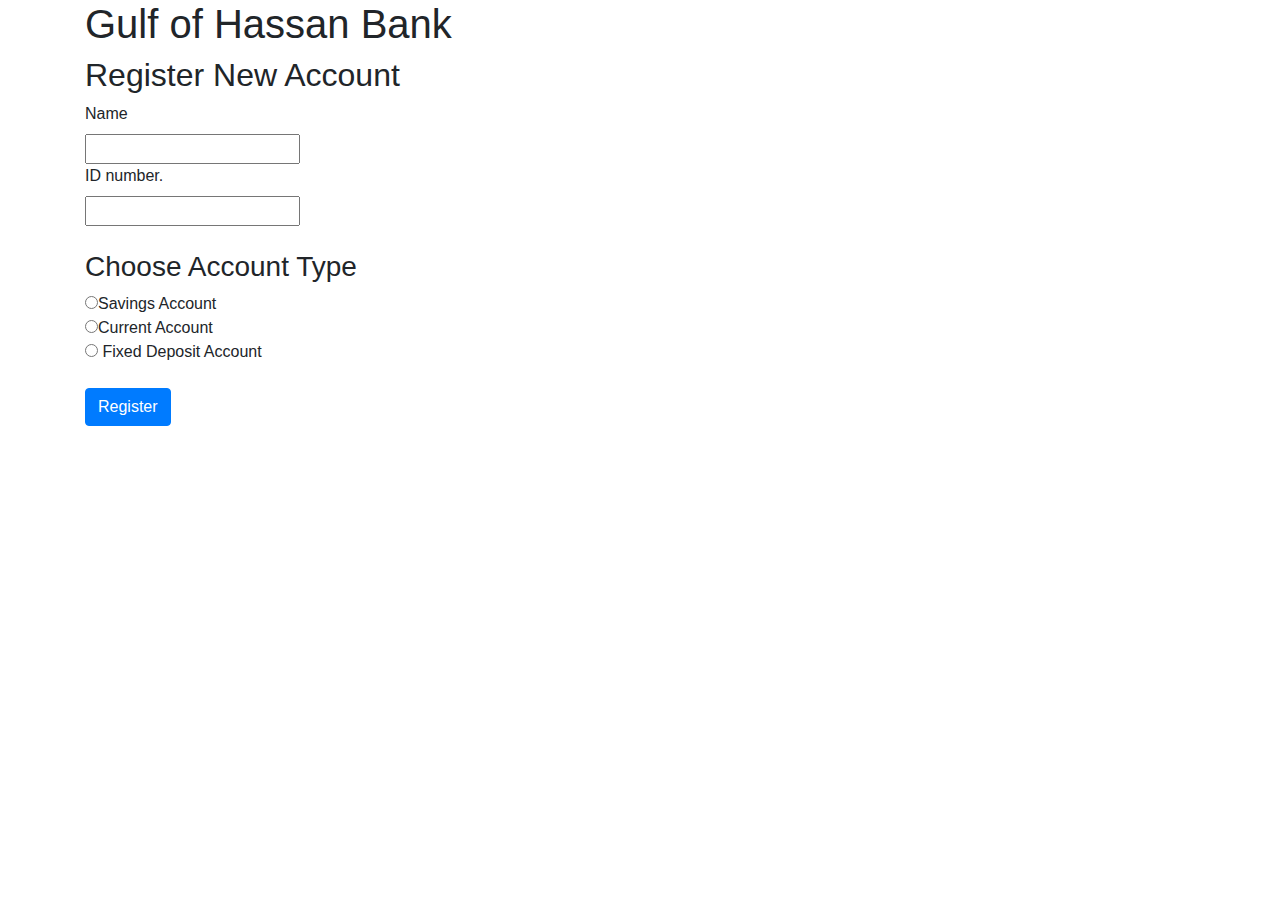
<file: index.html>
<!DOCTYPE html>
<html lang="en" dir="ltr">
  <head>
    <meta charset="utf-8">
    <title>Bank account</title>
    <link rel="stylesheet" href="css/bootstrap.css">
    <link rel="stylesheet" href="css/styles.css">
    <script
  src="https://code.jquery.com/jquery-3.3.1.min.js"
  integrity="sha256-FgpCb/KJQlLNfOu91ta32o/NMZxltwRo8QtmkMRdAu8="
  crossorigin="anonymous"></script>
    <script src="js/scripts.js" charset="utf-8"></script>
  </head>
  <body>
    <div class="container">
     <h1>Gulf of Hassan Bank</h1>
     <div class="row">
      <div class="col-md-6">
        <form id="register">
          <h2>Register New Account</h2>
          <label for="name">Name</label><br>
          <input type="text" class="name" required=""  oninvalid="this.setCustomValidity('Please Enter Name')"
 oninput="setCustomValidity('')"></input><br>
          <label for="id no">ID number.</label><br>
          <input type="number" class="id" required=""  oninvalid="this.setCustomValidity('Please Enter ID number')"
 oninput="setCustomValidity('')"><br><br>
          <h3>Choose Account Type</h3>
          <input type="radio" name="account" value="sa" required=""  oninvalid="this.setCustomValidity('Please Select Account Type')"
 oninput="setCustomValidity('')">Savings Account<br>
          <input type="radio" name="account" value="ca">Current Account<br>
          <input type="radio" name="account" value="fda"> Fixed Deposit Account<br><br>
          <button type="submit" class="btn btn-primary">Register</button>
        </form>
      </div>

     </div>

    </div>
    <div id="welcome">
      <p>congratulations <span class="user-name"></span> ! you've succesfully opened an account with us! Click next to proceed </p>
      <a href="bank.html"class="button">Next</a>
    </div>
  </body>
</html>
</file>
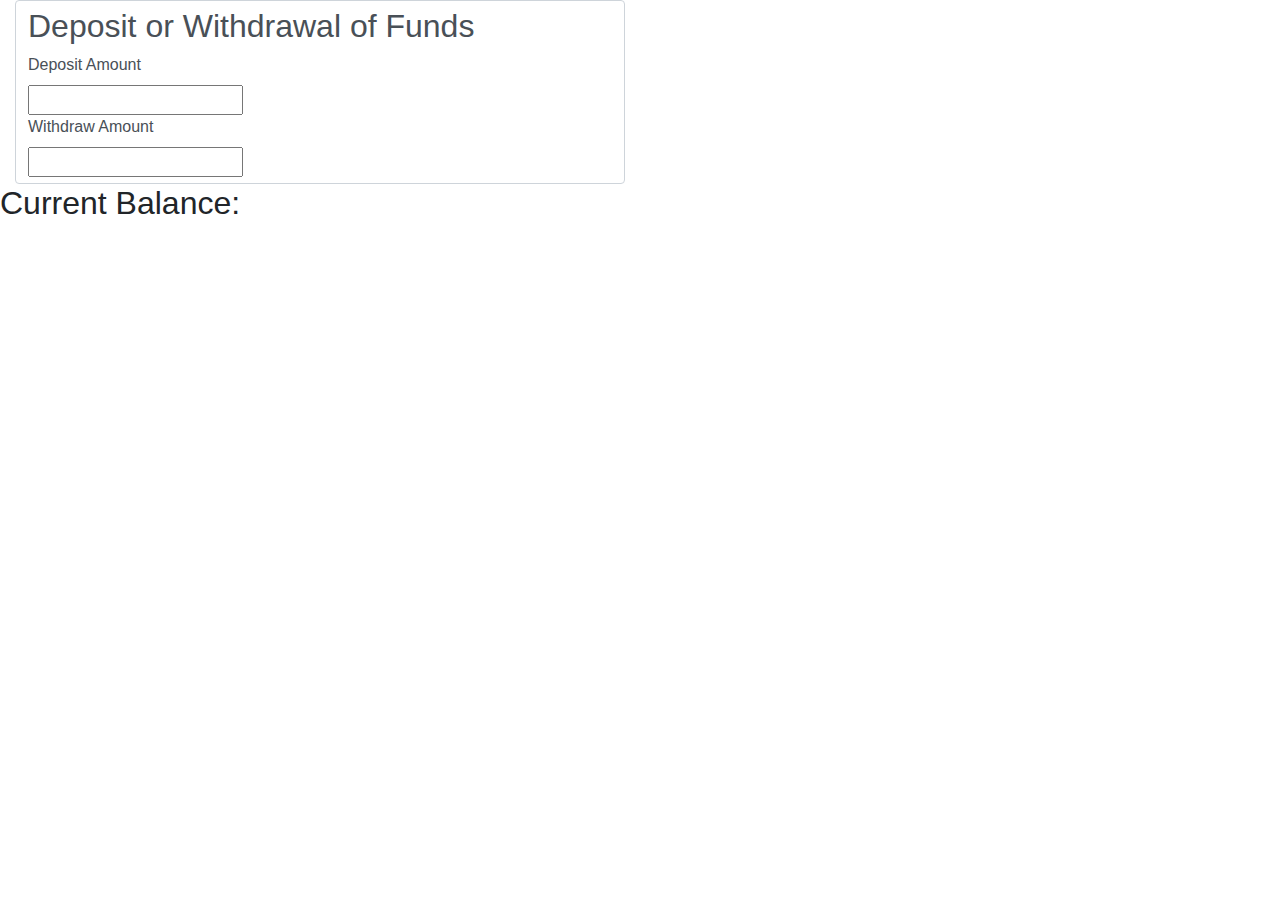
<file: bank.html>
<!DOCTYPE html>
<html lang="en" dir="ltr">
  <head>
    <meta charset="utf-8">
    <title>Bank Account</title>
    <link rel="stylesheet" href="css/bootstrap.css">
    <link rel="stylesheet" href="css/styles.css">
    <script
  src="https://code.jquery.com/jquery-3.3.1.min.js"
  integrity="sha256-FgpCb/KJQlLNfOu91ta32o/NMZxltwRo8QtmkMRdAu8="
  crossorigin="anonymous"></script>
    <script src="js/scripts.js" charset="utf-8"></script>
  </head>
  <body>
    <div class="col-md-6">
      <form class="form-control">
        <h2>Deposit or Withdrawal of Funds</h2>
        <label for="deposit">Deposit Amount</label><br>
        <input type="text" class="deposit-amount"><br>
        <label for="withdrawal">Withdraw Amount</label><br>
        <input type="text" class="withdrawal-amount">
      </form>
    </div>
    <div class="balance">
      <h2>Current Balance:</h2>

    </div>

  </body>
</html>
</file>
<file: css/styles.css>
.button {

  text-decoration: none;
  background-color: skyblue;
  color: black;
  padding: 2px 6px 2px 6px;
  border-top: 1px solid #CCCCCC;
  border-right: 1px solid #333333;
  border-bottom: 1px solid #333333;
  border-left: 1px solid #CCCCCC;
}
#welcome{
  color:red;
  text-align: center;
  display: none;
}
</file>
